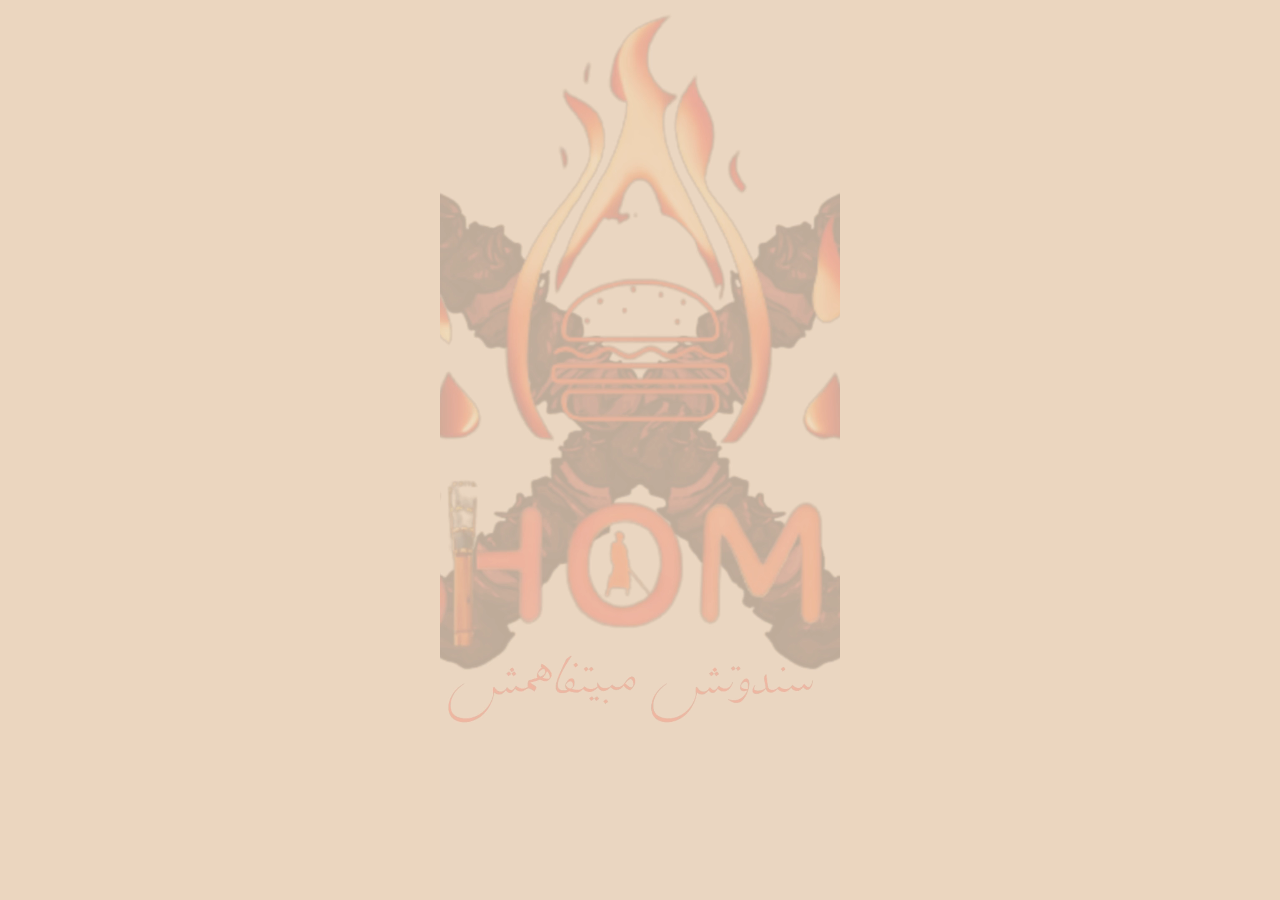
<file: html/7alo.html>
<!DOCTYPE html>
<html lang="en">

<head>
    <meta charset="UTF-8">
    <meta http-equiv="X-UA-Compatible" content="IE=edge">
    <meta name="viewport" content="width=device-width, initial-scale=1.0">
    <title>Document</title>
    <link href="../css/section.css" rel="stylesheet">
</head>

<body>
    <div id="background">
        <video width="100%" height="100%" autoplay>
            <source src="../assets/7elo.mp4" type="video/mp4">
            Your browser does not support the video tag.
        </video>
    </div>
</body>

</html>
</file>
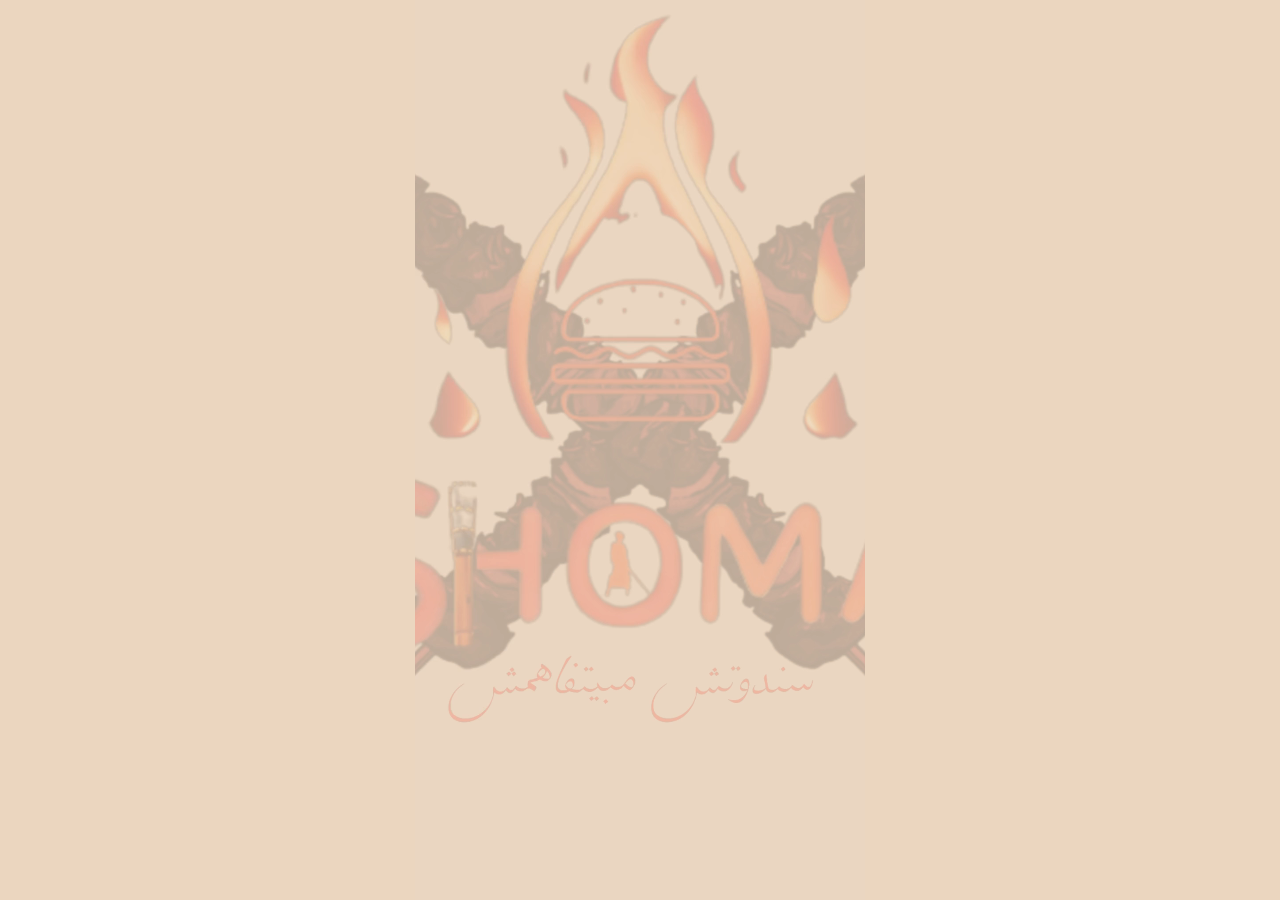
<file: html/7waw4y.html>
<!DOCTYPE html>
<html lang="en">

<head>
    <meta charset="UTF-8">
    <meta http-equiv="X-UA-Compatible" content="IE=edge">
    <meta name="viewport" content="width=device-width, initial-scale=1.0">
    <title>Document</title>
    <link href="../css/section.css" rel="stylesheet">
</head>

<body>
    <div id="background">
        <video width="100%" height="100%" autoplay>
            <source src="../assets/7waw4y.mp4" type="video/mp4">
            Your browser does not support the video tag.
        </video>
    </div>
</body>

</html>
</file>
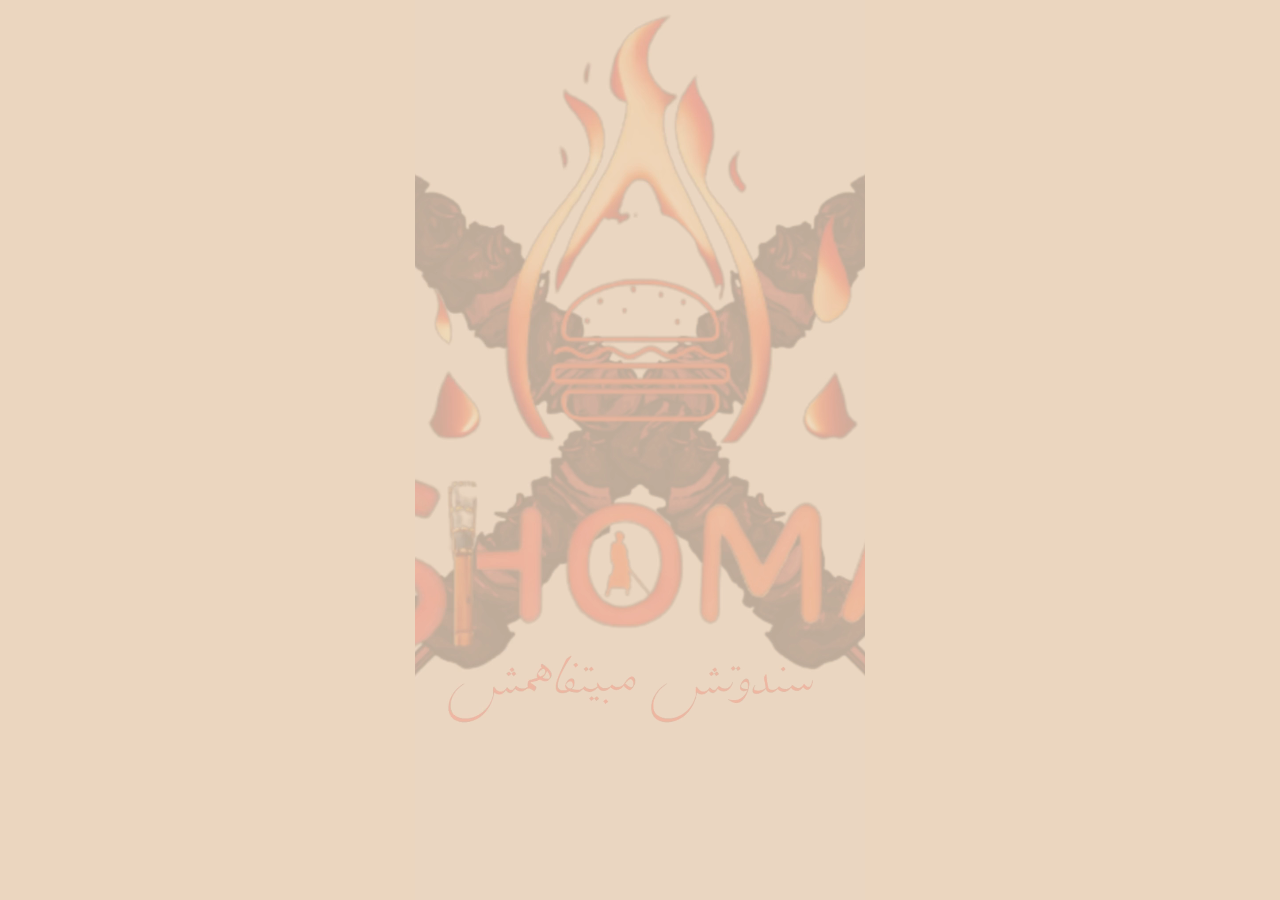
<file: html/adds.html>
<!DOCTYPE html>
<html lang="en">

<head>
    <meta charset="UTF-8">
    <meta http-equiv="X-UA-Compatible" content="IE=edge">
    <meta name="viewport" content="width=device-width, initial-scale=1.0">
    <title>Document</title>
    <link href="../css/section.css" rel="stylesheet">
</head>

<body>
    <div id="background">
        <video width="100%" height="100%" autoplay>
            <source src="../assets/adds.mp4" type="video/mp4">
            Your browser does not support the video tag.
        </video>
    </div>
</body>

</html>
</file>
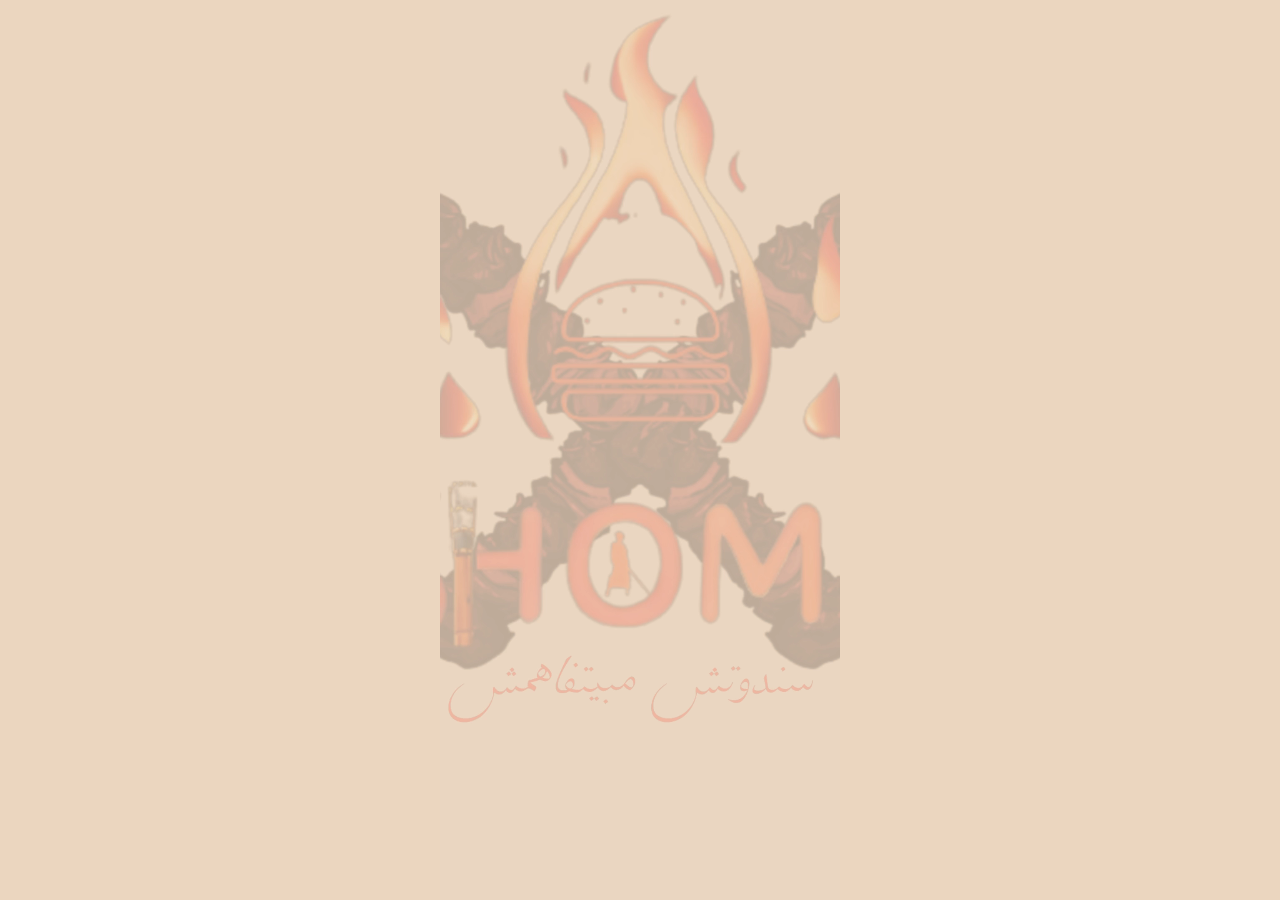
<file: html/burger.html>
<!DOCTYPE html>
<html lang="en">

<head>
    <meta charset="UTF-8">
    <meta http-equiv="X-UA-Compatible" content="IE=edge">
    <meta name="viewport" content="width=device-width, initial-scale=1.0">
    <title>Document</title>
    <link href="../css/section.css" rel="stylesheet">
</head>

<body>
    <div id="background">
        <video width="100%" height="100%" autoplay>
            <source src="../assets/bergur shoma.mp4" type="video/mp4">
            Your browser does not support the video tag.
        </video>
    </div>
</body>

</html>
</file>
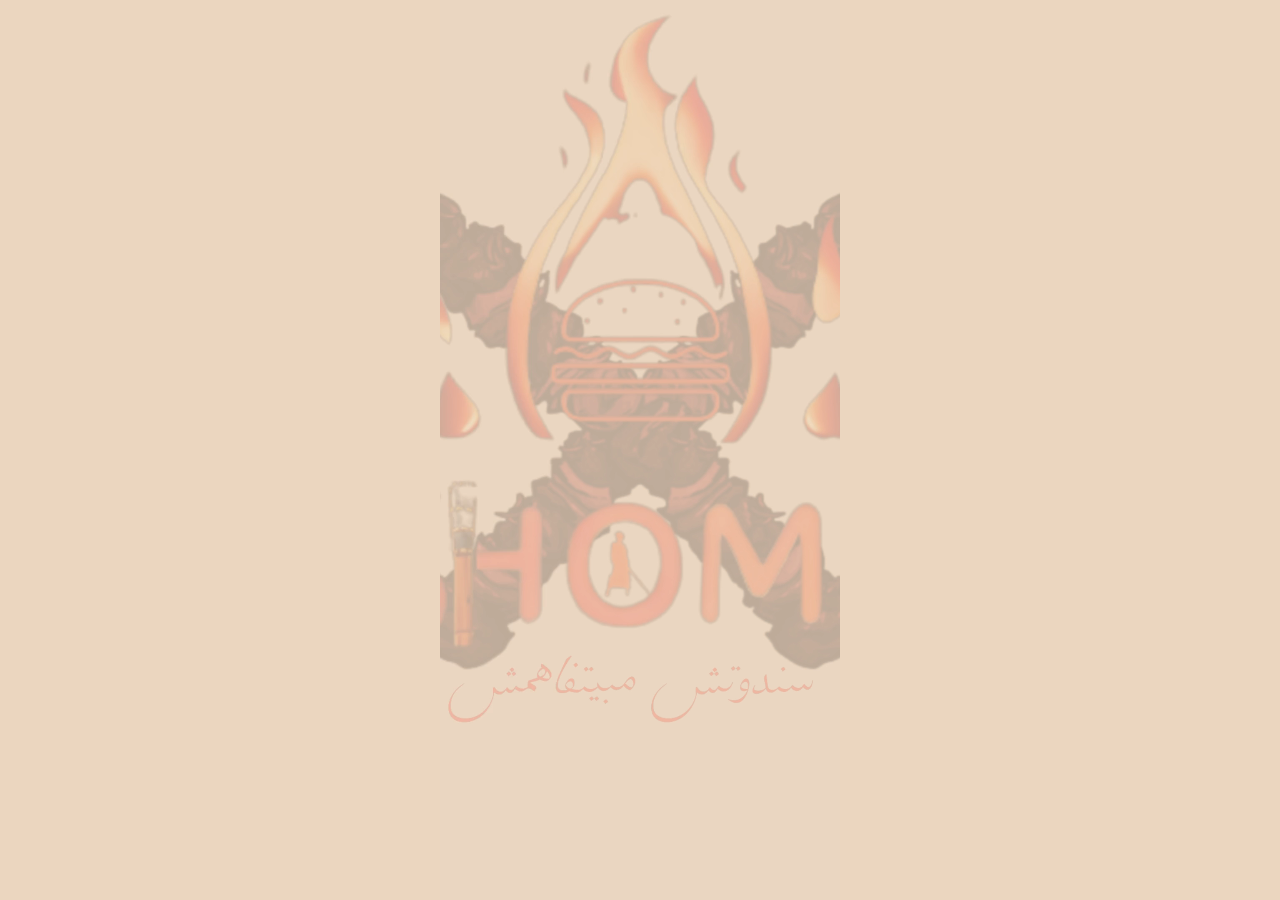
<file: html/fires.html>
<!DOCTYPE html>
<html lang="en">

<head>
    <meta charset="UTF-8">
    <meta http-equiv="X-UA-Compatible" content="IE=edge">
    <meta name="viewport" content="width=device-width, initial-scale=1.0">
    <title>Document</title>
    <link href="../css/section.css" rel="stylesheet">
</head>

<body>
    <div id="background">
        <video width="100%" height="100%" autoplay>
            <source src="../assets/fries.mp4" type="video/mp4">
            Your browser does not support the video tag.
        </video>
    </div>
</body>

</html>
</file>
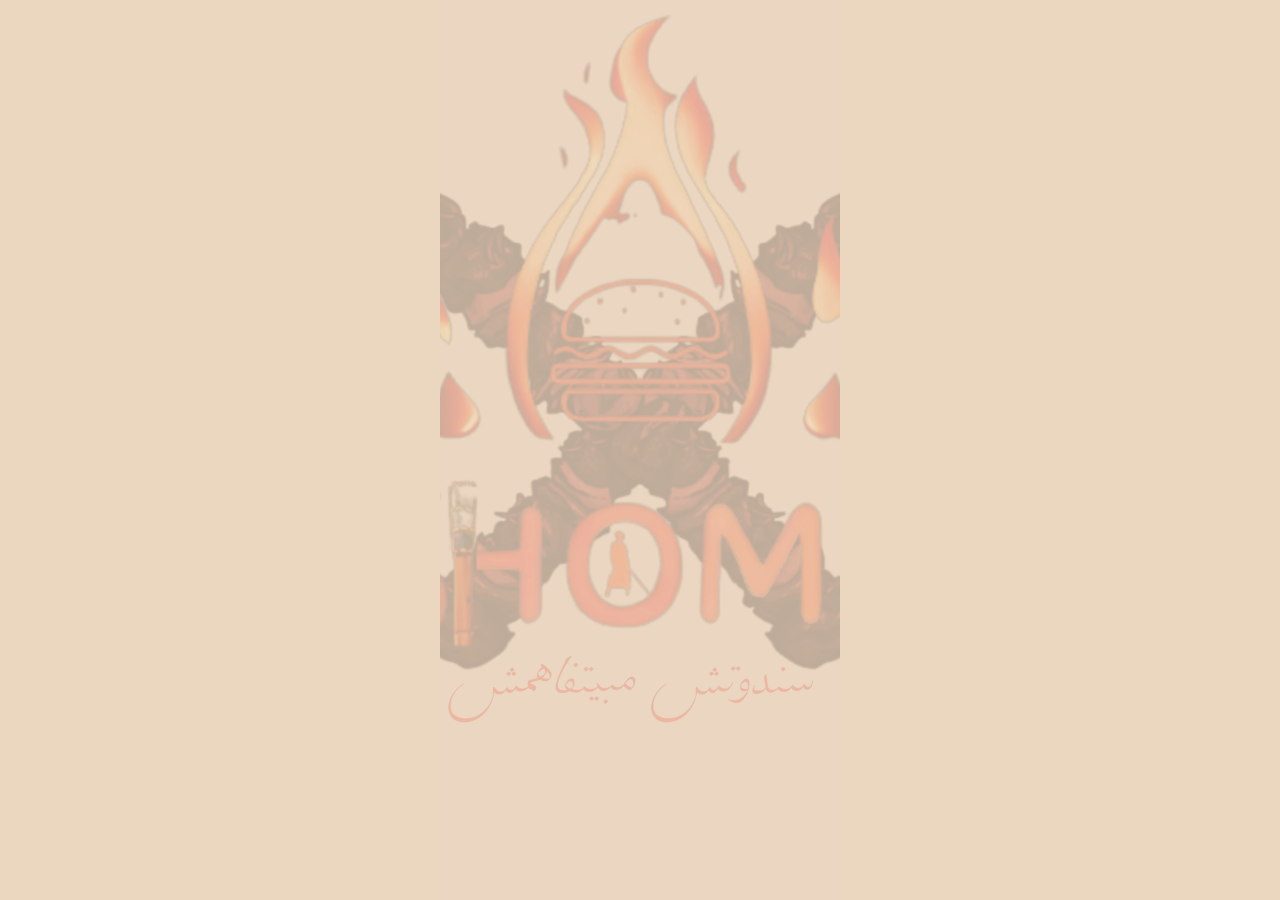
<file: html/meetchiken.html>
<!DOCTYPE html>
<html lang="en">

<head>
    <meta charset="UTF-8">
    <meta http-equiv="X-UA-Compatible" content="IE=edge">
    <meta name="viewport" content="width=device-width, initial-scale=1.0">
    <title>Document</title>
    <link href="../css/section.css" rel="stylesheet">
</head>

<body>
    <div id="background">
        <video width="100%" height="100%" autoplay>
            <source src="../assets/meet and chiken .mp4" type="video/mp4">
            Your browser does not support the video tag.
        </video>
    </div>
</body>

</html>
</file>
<file: css/section.css>
* {
  padding: 0;
  margin: 0;
}

#background {
  padding: 0;
  background-color: #ebd6bf;
  width: 100%;
  height: 100vh;
  display: flex;
  justify-content: center;
}
</file>
